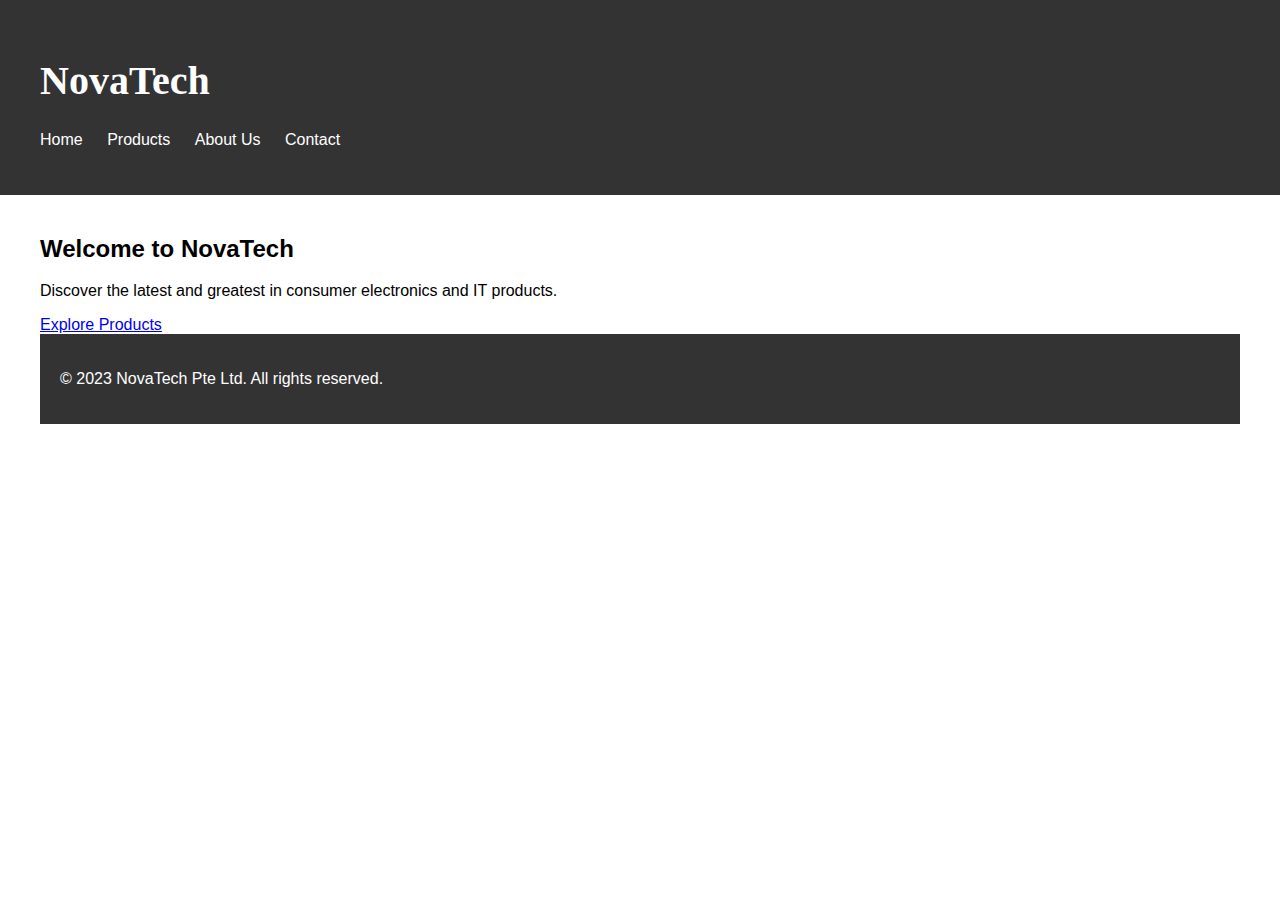
<file: Project/index.html>
<!DOCTYPE html>
<html lang="en">
<head>
  <title>NovaTech - Your Ultimate Electronics Store</title>
  <meta charset="UTF-8">
  <link rel="stylesheet" href="css/styles.css">
</head>

<body>
  <header>
    <nav>
      <div class="container">
        <h1>NovaTech</h1>
        <ul>
          <li><a href="index.html">Home</a></li>
          <li><a href="products.html">Products</a></li>
          <li><a href="aboutus.html">About Us</a></li>
          <li><a href="contact.html">Contact</a></li>
        </ul>
      </div>
    </nav>
  </header>

  <main class="container">
    <section class="hero">
      <h2>Welcome to NovaTech</h2>
      <p>Discover the latest and greatest in consumer electronics and IT products.</p>
      <a href="products.html" class="explore-button">Explore Products</a>
    </section>

  <footer>
    <div class="container">
      <p>&copy; 2023 NovaTech Pte Ltd. All rights reserved.</p>
    </div>
  </footer>

</body>
</html>
</file>
<file: Project/css/styles.css>
h1 {
    font-family: Georgia, 'Times New Roman', Times, sans-serif, cursive;
    font-size: 40px;
  }

  body {
    font-family: Arial, sans-serif;
    margin: 0;
    padding: 0;
  }
  
  .container {
    max-width: 1200px;
    margin: 0 auto;
    padding: 20px;
  }
  
  header {
    background-color: #333;
    color: #fff;
    padding: 10px 0;
  }
  
  nav ul {
    list-style: none;
    padding: 0;
  }
  
  nav ul li {
    display: inline;
    margin-right: 20px;
  }
  
  nav a {
    color: #ffffff;
    text-decoration: none;
  }
  
  .product-list {
    display: flex;
    flex-wrap: wrap;
    justify-content: space-between;
  }
  
  .product {
    width: 300px;
    height: 300px;
    margin-bottom: 40px;
    padding: 20px;
    border: 1px solid #dddddd;
    box-shadow: 0px 2px 4px rgba(0, 0, 0, 0.1);
  }
  
  .product img {
    max-width: 100%;
  }
  
  .buy-button {
    background-color: #333333;
    color: #ffffff;
    border: none;
    padding: 10px 20px;
    cursor: pointer;
  }
  
  .buy-button:hover {
    background-color: #555555;
  }

  footer {
    background-color: #333333;
    color: #ffffff;
    max-width: 1200px;
    margin: 0 auto;
  }
</file>
